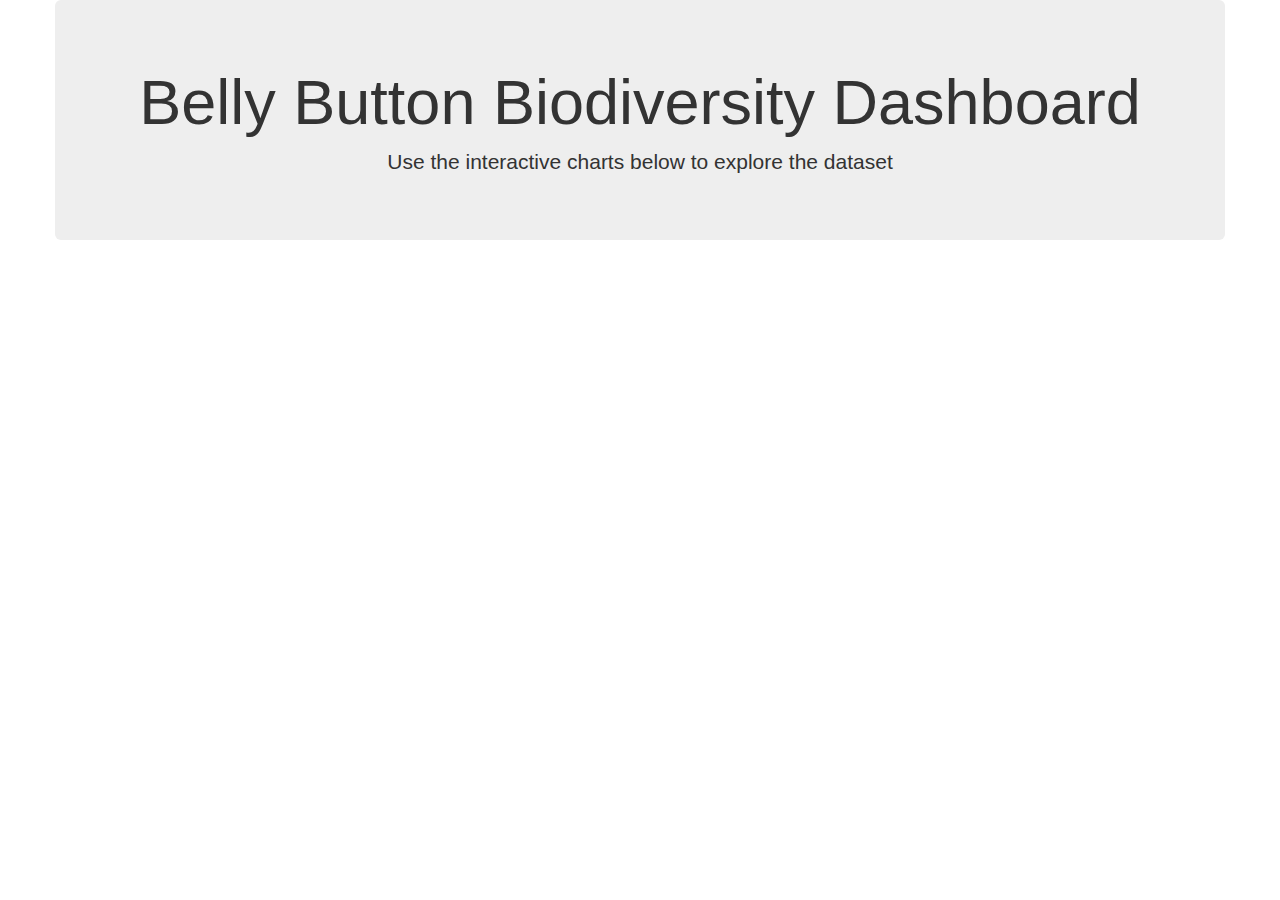
<file: 15-Interactive-Visualizations-and-Dashboards/Instructions/StarterCode/index.html>
<!DOCTYPE html>
<html lang="en">

<head>
    <meta charset="UTF-8">
    <meta name="viewport" content="width=device-width, initial-scale=1.0">
    <meta http-equiv="X-UA-Compatible" content="ie=edge">
    <title>Bellybutton Biodiversity</title>
    <link rel="stylesheet" href="https://maxcdn.bootstrapcdn.com/bootstrap/3.3.7/css/bootstrap.min.css">
    <script src="https://ajax.googleapis.com/ajax/libs/jquery/3.5.1/jquery.min.js"></script>
    <script src="https://d3js.org/d3.v6.min.js"></script>
    <script src="https://cdn.plot.ly/plotly-latest.min.js"></script>
    <script src="./static/js/app.js"></script>
</head>

<body>

    <div class="container">
        <div class="row">
            <div class="col-md-12 jumbotron text-center">
                <h1>Belly Button Biodiversity Dashboard</h1>
                <p>Use the interactive charts below to explore the dataset</p>
            </div>
        </div>
        <div class="container" id="plots" style="display: none;">
            <div class="row">
                <div class="col-md-2">
                    <div class="well">
                        <h5>Test Subject ID No.:</h5>
                        <select id="selDataset"></select>
                    </div>
                    <div class="panel panel-primary">
                        <div class="panel-heading">
                            <h3 class="panel-title">Demographic Info</h3>
                        </div>
                        <div id="sample-metadata" class="panel-body"></div>
                    </div>
                </div>
                <div class="col-md-5">
                    <div id="bar"></div>
                </div>
                <div class="col-md-5">
                    <div id="gauge"></div>
                </div>
            </div>
            <div class="row">
                <div class="col-md-12">
                    <div id="bubble"></div>
                </div>
            </div>
        </div>




</body>

</html>
</file>
